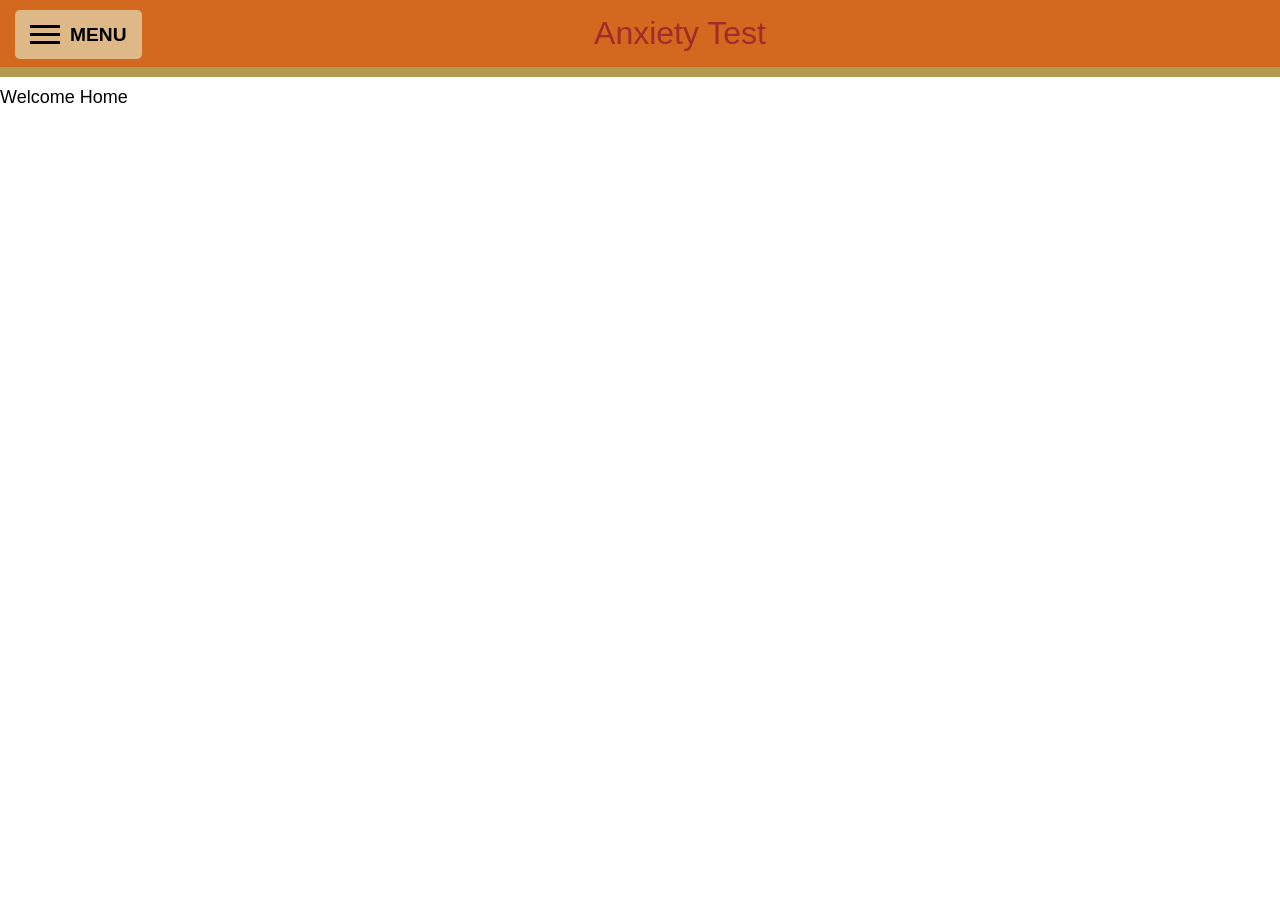
<file: index.html>
<!DOCTYPE html>
<html lang="en">
<head>
    <meta charset="UTF-8">
    <meta name="viewport" content="width=device-width", intial-scale="1.0">
    <title>Radiation Therapy Quiz App</title>

    <link rel="stylesheet" href="style.css">
</head>
<body>
    <div id="topNavbar" class="navbar">
        <div class="titleText">Anxiety Test</div>
    </div>
    <div id="toggleButton" class="menu-icon">
        <div class="icon-container">
            <div class="bar"></div>
            <div class="bar"></div>
            <div class="bar"></div>
        </div>
        <span id="menuText">MENU</span>
    </div>
    <div id="ltSidebar" class="sidebar">
            <button class="nav-link" data-target="home-screen">Home</button>
            <button class="nav-link" data-target="quiz-screen">Short Quiz</button>
            <button class="nav-link" data-target="results-screen">Results</button>
            <button class="nav-link" data-target="fullquiz-screen">Full Quiz</button>
            <button class="nav-link" data-target="test-screen">Test</button>
        </nav>
    </div>
  <!--Home PAGE-->
    <div id ='home-screen' class="page">Welcome Home</div>
  <!--Quiz PAGE-->
    <div id="quiz-screen" class="page" style="display:none">
        <h1>Answer these Questions</h1>
        <div class="progress-container">
            <div id="progress-bar-fill"></div>
        </div>
        <div id="quiz-container">
        <div class="quiz-step" id="step1">
            <h3>Question 1: Which of these best describes you?</h3>
                <label class="option">
                    <input type="radio" name="q1" value="smart" data-points="0"> Smart
                </label>
                <label class="option">
                    <input type="radio" name="q1" value="lazy" data-points="2"> Lazy
                </label>
                <label class="option">
                    <input type="radio" name="q1" value="creative" data-points="8"> Creative
                </label>
                <button type="button" class="quiz-next-btn" data-step="1">Submit Answer</button>
        </div>
        <div class="quiz-step" id="step2" style="display:none;">
            <h3>Question 2: How often do you think about death?</h3>
                <label class="option">
                    <input type="radio" name="q2" data-points="10"> Daily
                </label>
                <label class="option">
                    <input type="radio" name="q2" data-points="3"> Sometimes
                </label>
                <label class="option">
                    <input type="radio" name="q2" data-points="6"> Almost never
                </label>
                <button type="button" class="quiz-next-btn" data-step="2">Submit Answer</button>
        </div>

        <div id="results-area" style="display: none;">
            <h2 id="results-title"></h2>
            <p id="results-text"></p>
            <button type="button" id="restart-btn">Restart Quiz</button>
        </div>
        </div>
    </div>
    <!--Restults PAGE-->
    <div id="results-screen" class="page" style="display:none">The Results</div>
    <!--Full quiz PAGE-->
    <div id ='fullquiz-screen' class="page" style="display:none">Full Quiz
        <div id="fullquiz-container">
            <div class="fullprogress-container">
                <div id="fullprogress-bar-fill"></div>
            </div> 
            <div id="question-screen">
                <h2 id="display-question">Question text will load here....</h2>
                <div id="display-options" class="options-grid">
                    </div>
                <div id="quiz-navigation">
                    <button id="back-btn" onclick="moveToBack()" style="display:none;">Back</button>
                </div>
            </div>
            <div id="fullresults-area" style="display: none;">
                <h2 id="fullresults-title"></h2>
                <p id="fullresults-text"></p>
                <button id="fullrestart-btn" onclick="restartQuiz()">Restart Quiz</button>
            </div>
        </div>
    </div>
    <!--Test Page-->
    <div id='test-screen' class="page" style="display:none">
        <div id='test-container'>
            <div class="test-progress-container">
                <div id="test-progress-fill"></div>
            </div>
            <div id="test-question-screen">
                <div id="test-question-text">Question loads here...</div>
                <div id="test-options" class="test-options-grid"></div>
                <div id="feedback"></div>
                <button id="action-btn" onclick="submitAnswer()">Submit</button>
            </div>
        </div>
        <div id="test-results-area" style="display: none">
                <div id="test-results-title"></div>
                <div id="test-results-text"></div>
        </div>
        <div id="summary-area" style="display: none"></div>
    </div>

    <script src="script.js"></script>
</body>
</html>
</file>
<file: style.css>
body {
    font-family: Arial, Helvetica, sans-serif;
    margin: 0;
    font-size: 18px;
}
.sidebar {
    position: fixed;
    top: 0;
    left: 0;
    width: 250px;
    height: 100%;
    background-color: rgb(158, 219, 158);
    padding-top: 60px;
    border-right: solid 10px rgb(49, 82, 49);
    transform: translateX(-100%);
    transition: transform 0.3s ease-in-out;
    z-index: 1000;
    display: flex;
    flex-direction: column;
    justify-content: flex-start;
    padding-top: 80px;
}
.sidebar.active {
    transform: translateX(0);
    opacity: 1;
}
.sidebar.active button{
    transform: translate(0);
    opacity: 1;
}
.progress-container {
    width: 100%;
    height: 12px;
    background-color: #e0e0e0;
    border-radius: 10px;
    margin-bottom: 20px;
    overflow: hidden;
}
#progress-bar-fill{
    height:100%;
    width: 0%;
    background-color: #5cb85c;
    transition: width 0.4s ease-in-out;
}
.sidebar.active button:nth-child(1) {transition-delay: 0.1s;}
.sidebar.active button:nth-child(2) {transition-delay: 0.2s;}
.sidebar.active button:nth-child(3) {transition-delay: 0.3s;}
.sidebar.active button:nth-child(4) {transition-delay: 0.4s;}
.sidebar.active button:nth-child(5) {transition-delay: 0.5s;}
.nav-link {
    gap: 10px;
    margin-top: 2px;
    padding: 15px 25px;
    color: rgb(98, 104, 46);
    border: none;
    text-decoration: none;
    font-size: 1rem;
    text-align: left;
    border-bottom: solid 10px rgb(49, 82, 49);
    width: 100%;
    display: block;
    opacity: 0;
    transform: translateX(-100%);
    transition:0.4s ease;
}
.nav-link:hover {
    background-color: rgba(255, 255, 255, 0.527);
    cursor: pointer;
    border-top: solid 2px  rgb(49, 82, 49);
    border-bottom: solid 2px  rgb(49, 82, 49);
    transition: 0.5s;
}
.menu-icon {
    display: flex;
    align-items: center;
    justify-content: center;
    gap: 10px;
    cursor: pointer;
    z-index: 1001;
    position: fixed;
    top: 10px;
    left: 15px;
    background-color: burlywood;
    width: fit-content;
    color:black;
    border: none;
    padding: 10px 15px;
    border-radius: 5px;
    transition: all 0.4s cubic-bezier(0.4, 0, 0.2, 1);
}
#menuText {
    font-size: 1.2rem;
    font-weight: bold;
    transition: 0.3s ease;
    white-space: nowrap;
    color:black;
    max-width:fit-content;
    overflow: hidden;
    opacity: 1;
    transition: max-width 0.4s, opacity 0.3s;
}
.open #menuText {
    opacity: 0;
    max-width: 0;
    margin: 0;
}
.open{
    gap:0;
}
.bar{
    width: 30px;
    height: 3px;
    background-color:black;
    margin: 5px 0;
    transition: 0.4s;
}
.menu-icon.open .bar:nth-child(1){
    transform: translateY(8px) rotate(45deg);
}
.menu-icon.open .bar:nth-child(2){
    opacity: 0;
}
.menu-icon.open .bar:nth-child(3){
    transform: translateY(-8px) rotate(-45deg);
}
.navbar {
    background-color:rgb(248, 250, 161);
    border-bottom: solid 10px rgb(180, 154, 81);
    height: 10%;
    margin-bottom: 10px;
    width: 100%;
}
.titleText {
    font-size: 2rem;
    background-color: chocolate;
    color:brown;
    padding: 15px 40px;
    width: 100%;
    height: fit-content;
    display: flex;
    align-items: center;
    justify-content: center;
}

.fullprogress-container{
    width: 100%;
    height: 5px;
    background-color: bisque;
}
#fullprogress-bar-fill{
    width: 0%;
    height: 5px;
    background-color: #5cb85c;
    transition: width 0.5s ease-in-out;
}
.test-option-btn.selected-highlight{
    border: 3px solid #3498db;
    background-color: #ebf5fb;
}
.test-option-btn{
    padding: 5px 10px;
    font-size: 1.2rem;
    min-width: 50px;
    font-weight: 500;
    border: 2px solid rgb(156, 156, 156);
    background-color: #ebf5fb;
    border-radius: 12px;
    margin: 5px 1px;
}
.correct-highlight {
    border: 3px solid green !important;
    background-color: #eafaf1 !important;
}
.wrong-highlight {
    border: 3px solid red !important;
    background-color: #fdedec !important;
}
.test-option-btn:disabled {
    opacity: 1;
    cursor: default;
}
.summary-item {
    cursor: pointer;
    padding: 10 px;
    transition: background-color 0.2s;
}
.summary-item:hover {
    background-color: #f0f0f0;
}
.options-locked {
    pointer-events: none;
    opacity: 0.8;
}
#test-screen {
    margin-left: 1%;
}
#test-question-screen{
    display: inline-flex;
    flex-direction: column;
    text-align: left;
}
#test-options {
    display: flex;
    flex-wrap: wrap;
    max-width: 800 px;
}
#action-btn{
    margin-left: auto;
    margin-top: 15px;
}
</file>
